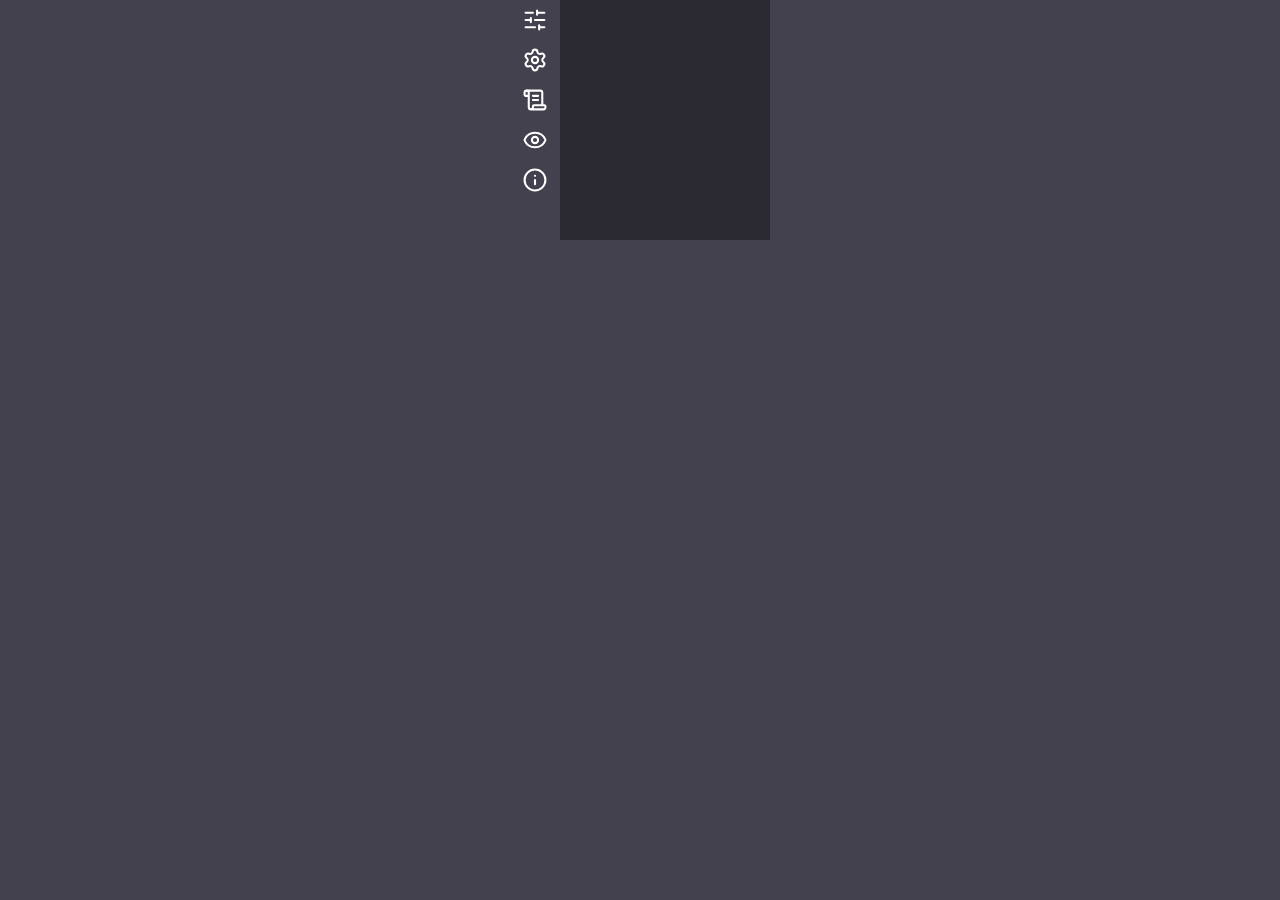
<file: chrome/popup/index.html>
<!DOCTYPE html>
<html>
<head>
	<meta charset="utf-8">
	<meta name="viewport" content="width=device-width, initial-scale=1">
	<title>EasyProxy</title>
	<link rel="stylesheet" href="css/styles.css">
</head>
<body>
	<div class="container">
		<div id="top" class="none">
			<div id="host"></div>
			<div id="host-text" data-add-text="add host to list" data-remove-text="remove host from list"></div>
		</div>

		<div id="menu">
			<div id="controls-btn"></div>
			<div id="settings-btn"></div>
			<div id="list-btn"></div>
			<div id="tracker-btn"></div>
			<div id="about-btn"></div>
		</div>

		<div id="content">
			<div id="controls" class="none">
				<div id="controls-host-list">
					<label class="switch">
						<input type="checkbox">
						<span class="slider orange"></span>
					</label>
					<div>host list</div>
				</div>

				<div id="controls-regular-tabs">
					<label class="switch">
						<input type="checkbox">
						<span class="slider green"></span>
					</label>
					<div>regular tabs</div>
				</div>

				<div id="controls-incognito-tabs">
					<label class="switch">
						<input type="checkbox">
						<span class="slider purple"></span>
					</label>
					<div>incognito tabs</div>
				</div>
			</div>

			<div id="settings" class="none">
				<div id="settings-type">
					<div>type:</div>
					<select>
						<option value="http">HTTP</option>
						<option value="https">HTTPS</option>
						<option value="socks4">SOCKS4</option>
						<option value="socks5">SOCKS5</option>
					</select>
				</div>

				<div id="settings-host">
					<div>host:</div>
					<input type="text">
				</div>

				<div id="settings-port">
					<div>port:</div>
					<input type="text">
				</div>

				<div id="settings-auth">
					<label class="switch">
						<input type="checkbox">
						<span class="slider"></span>
					</label>
					<div>use auth</div>
				</div>

				<div id="settings-username">
					<div>user:</div>
					<input type="text">
				</div>

				<div id="settings-password">
					<div>pass:</div>
					<input type="text">
				</div>
			</div>

			<div id="list" class="none">
				<div id="list-content">
					<div id="list-row">
						<template id="list-row-template">
							<div>
								<input type="text">
								<div class="remove"></div>
							</div>
						</template>
					</div>

					<div id="list-text" class="none">
						<textarea id="list-text-textarea"></textarea>
					</div>
				</div>

				<div id="list-buttons">
					<button id="list-mode-btn" class="orange" data-text-text="text" data-row-text="row"></button>
					<button id="list-add-btn" class="green">add</button>
				</div>
			</div>

			<div id="tracker" class="none">
				<template id="tracker-row-template">
					<div>
						<div class="add"></div>
						<input type="text" disabled>
						<div class="remove"></div>
					</div>
				</template>
			</div>

			<div id="about" class="none">
				<a href="https://github.com/martini-drinker/easyProxy" target="_blank"><button class="purple">github</button></a>
				<a href="https://github.com/martini-drinker/easyProxy#thank-you" target="_blank"><button class="orange">donate</button></a>
			</div>
		</div>
	</div>
	
	<script src="js/popup.js"></script>
</body>
</html>
</file>
<file: chrome/popup/css/styles.css>
:root {
	--color-gray-400: #ccc;
	--color-gray-500: #42414d;
	--color-gray-600: #2b2a33;
	--color-blue-500: #2196F3;
	--color-blue-600: rgba(33, 150, 243, 0.5);
	--color-green-500: #3cb371;
	--color-green-600: rgba(60, 179, 113, 0.5);
	--color-orange-500: #ff7f50;
	--color-purple-500: #8000d7;
	--color-purple-600: #6e5494;
	--color-red-500: rgba(240, 128, 128, 0.5);
	--menu-width: 50px;
	--content-width: 210px;
	--content-height: 240px;
	--switch-width: 40px;
	--switch-height: 20px;
	--slider-margin: 3px;
	--slider-height-width: calc(var(--switch-height) - var(--slider-margin) * 2);
	--slider-translate: calc(var(--switch-width) - var(--switch-height));
}

*,
*::before,
*::after {
	box-sizing: border-box;
}

body {
	margin: 0;
	font-family: system-ui;
	font-size: 14px;
	background-color: var(--color-gray-500);
	color: white;
	cursor: default;
	user-select: none;
}

input, textarea {
	user-select: text;
}

.none {
	display: none !important;
}

.hidden {
	visibility: hidden;
}

.disabled {
	pointer-events: none;
	opacity: 0.3;
}

.switch {
	position: relative;
	display: inline-block;
	width: var(--switch-width);
	height: var(--switch-height);
}

.switch input {
	opacity: 0;
	width: 0;
	height: 0;
}

.slider {
	position: absolute;
	cursor: pointer;
	top: 0;
	left: 0;
	right: 0;
	bottom: 0;
	border-radius: var(--switch-height);
	background-color: var(--color-gray-400);
	-webkit-transition: .4s;
	transition: .4s;
}

.slider:before {
	position: absolute;
	content: "";
	width: var(--slider-height-width);
	height: var(--slider-height-width);
	left: var(--slider-margin);
	bottom: var(--slider-margin);
	border-radius: 50%;
	background-color: white;
	-webkit-transition: .4s;
	transition: .4s;
}

.slider.green {
	--slider-color: var(--color-green-500);
}

.slider.orange {
	--slider-color: var(--color-orange-500);
}

.slider.purple {
	--slider-color: var(--color-purple-500);
}

input:checked + .slider:before {
	-webkit-transform: translateX(var(--slider-translate));
	-ms-transform: translateX(var(--slider-translate));
	transform: translateX(var(--slider-translate));
}

input:checked + .slider {
	background-color: var(--slider-color, var(--color-blue-500));
}

input:focus + .slider {
	box-shadow: 0 0 1px var(--slider-color, var(--color-blue-500));
}

button.green {
	--btn-color: var(--color-green-500);
}

button.orange {
	--btn-color: var(--color-orange-500);
}

button.purple {
	--btn-color: var(--color-purple-600);
}

button {
	background-color: transparent;
	color: white;
	padding: 10px 20px;
	border-radius: 5px;
	border: 1px solid var(--btn-color, var(--color-green-500));
	text-decoration: none;
	cursor: pointer;
	transition-duration: 0.4s;
}

button:hover {
	background-color: var(--btn-color, var(--color-green-500));
}

.container {
	margin: auto;
	width: calc(var(--menu-width) + var(--content-width));
	display: flex;
	flex-wrap: wrap;
}

#top.remove   {
	--top-color: var(--color-orange-500);
}

#top {
	width: 100%;
	height: 50px;
	display: flex;
	flex-direction: column;
	justify-content: center;
	align-items: center;
	cursor: pointer;
	text-shadow: 0 0 4px var(--color-gray-600);
	padding: 5px 0;
	background-color: var(--top-color, var(--color-green-500));
}

#top > div {
	width: 80%;
	overflow: hidden;
	text-overflow: ellipsis;
	text-align: center;
}

#top #host-text::before {
	content: attr(data-add-text);
}

#top.remove #host-text::before {
	content: attr(data-remove-text);
}

#menu {
	width: var(--menu-width);
	display: flex;
	flex-direction: column;
	text-align: center;
}

#menu > div {
	position: relative;
	width: 100%;
	height: 40px;
	cursor: pointer;
}

#menu > div::before {
	content: "";
	position: absolute;
	width: 25px;
	height: 25px;
	top: 50%;
	left: 50%;
	transform: translate(-50%, -50%);
	background-color: white;
    -webkit-mask-position: center;
	-webkit-mask-repeat: no-repeat;
    -webkit-mask-size: contain;
    mask-position: center;
    mask-repeat: no-repeat;
    mask-size: contain;
}

#controls-btn::before {
	-webkit-mask-image: url("../img/controls.svg");
	mask-image: url("../img/controls.svg");
}

#settings-btn::before {
	-webkit-mask-image: url("../img/settings.svg");
	mask-image: url("../img/settings.svg");
}

#list-btn::before {
	-webkit-mask-image: url("../img/list.svg");
	mask-image: url("../img/list.svg");
}

#tracker-btn::before {
	-webkit-mask-image: url("../img/tracker.svg");
	mask-image: url("../img/tracker.svg");
}

#about-btn::before {
	-webkit-mask-image: url("../img/about.svg");
	mask-image: url("../img/about.svg");
}

#content {
	height: var(--content-height);
	width: var(--content-width);
	display: flex;
	align-items: center;
	justify-content: center;
	flex-direction: column;
}

#content, .active {
	background-color: var(--color-gray-600);
}

#controls {
	display: flex;
	flex-direction: column;
	gap: 10px;
}

#controls > div {
	display: flex;
	align-items: stretch;
	gap: 10px;
}

#settings {
	width: 100%;
	padding: 0 30px;
	display: flex;
	flex-direction: column;
	gap: 10px;
}

#settings > div {
	width: 100%;
	min-height: 22px;
	display: flex;
	align-items: stretch;
}

#settings > div > div:nth-child(1) {
	width: 50px;
	flex-shrink: 0;
}

#settings > div > .switch {
	margin-right: calc(50px - var(--switch-width));
}

#settings input[type="text"] {
	width: 100%;
}

#list {
	width: 100%;
	height: 100%;
	padding: 15px 0;
	display: flex;
	flex-direction: column;
	align-items: center;
	gap: 15px;
}

#list-content {
	width: 100%;
	min-height: 0;
	display: flex;
	justify-content: center;
	flex-grow: 1;
}

#list-row, #tracker {
	width: 100%;
	height: 100%;
	display: flex;
	flex-direction: column;
	gap: 5px;
	overflow-y: auto;
	scrollbar-width: thin;
}

#list-row > div, #tracker > div {
	width: 100%;
	padding: 0 20px;
	display: flex;
	align-items: stretch;
	gap: 5px;
}

#list-row > div > input[type="text"], #tracker > div > input[type="text"] {
	width: 100%;
}

#list .remove, #tracker .remove {
	cursor: pointer;
	color: red;
}

#list .remove::before, #tracker .remove::before {
	content: "\2716";
}

#list-text {
	width: 100%;
	height: 100%;
	padding: 0 20px;
	display: flex;
}

#list-text textarea {
	width: 100%;
	height: 100%;
	resize: none;
}

#list-buttons {
	width: 100%;
	display: flex;
	gap: 5px;
	justify-content: center;
	align-items: center;
}

#list-buttons button {
	width: 70px;
}

#list-mode-btn::before {
	content: attr(data-text-text);
}

#list-mode-btn.text::before {
	content: attr(data-row-text);
}

#tracker {
	margin: 15px 0;
}

#tracker input.pending {
	--input-color: var(--color-blue-600);
}

#tracker input.ok {
	--input-color: var(--color-green-600);
}

#tracker input.error {
	--input-color: var(--color-red-500);
}

#tracker input {
	background-color: var(--input-color, var(--color-gray-500));;
	color: black;
	border-color: transparent;
}

#tracker .add {
	cursor: pointer;
	color: var(--color-green-500);
}

#tracker .add::before {
	content: "\271A";
}

#about {
	display: flex;
	flex-direction: column;
	justify-content: center;
	align-items: center;
	gap: 10px;
}

#about button {
	width: 85px;
}
</file>
<file: firefox/popup/css/styles.css>
:root {
	--color-gray-400: #ccc;
	--color-gray-500: #42414d;
	--color-gray-600: #2b2a33;
	--color-blue-500: #2196F3;
	--color-blue-600: rgba(33, 150, 243, 0.5);
	--color-green-500: #3cb371;
	--color-green-600: rgba(60, 179, 113, 0.5);
	--color-orange-500: #ff7f50;
	--color-purple-500: #8000d7;
	--color-purple-600: #6e5494;
	--color-red-500: rgba(240, 128, 128, 0.5);
	--menu-width: 50px;
	--content-width: 210px;
	--content-height: 240px;
	--switch-width: 40px;
	--switch-height: 20px;
	--slider-margin: 3px;
	--slider-height-width: calc(var(--switch-height) - var(--slider-margin) * 2);
	--slider-translate: calc(var(--switch-width) - var(--switch-height));
}

*,
*::before,
*::after {
	box-sizing: border-box;
}

body {
	margin: 0;
	font-family: system-ui;
	font-size: 14px;
	background-color: var(--color-gray-500);
	color: white;
	cursor: default;
	user-select: none;
}

input, textarea {
	user-select: text;
}

.none {
	display: none !important;
}

.hidden {
	visibility: hidden;
}

.disabled {
	pointer-events: none;
	opacity: 0.3;
}

.switch {
	position: relative;
	display: inline-block;
	width: var(--switch-width);
	height: var(--switch-height);
}

.switch input {
	opacity: 0;
	width: 0;
	height: 0;
}

.slider {
	position: absolute;
	cursor: pointer;
	top: 0;
	left: 0;
	right: 0;
	bottom: 0;
	border-radius: var(--switch-height);
	background-color: var(--color-gray-400);
	-webkit-transition: .4s;
	transition: .4s;
}

.slider:before {
	position: absolute;
	content: "";
	width: var(--slider-height-width);
	height: var(--slider-height-width);
	left: var(--slider-margin);
	bottom: var(--slider-margin);
	border-radius: 50%;
	background-color: white;
	-webkit-transition: .4s;
	transition: .4s;
}

.slider.green {
	--slider-color: var(--color-green-500);
}

.slider.orange {
	--slider-color: var(--color-orange-500);
}

.slider.purple {
	--slider-color: var(--color-purple-500);
}

input:checked + .slider:before {
	-webkit-transform: translateX(var(--slider-translate));
	-ms-transform: translateX(var(--slider-translate));
	transform: translateX(var(--slider-translate));
}

input:checked + .slider {
	background-color: var(--slider-color, var(--color-blue-500));
}

input:focus + .slider {
	box-shadow: 0 0 1px var(--slider-color, var(--color-blue-500));
}

button.green {
	--btn-color: var(--color-green-500);
}

button.orange {
	--btn-color: var(--color-orange-500);
}

button.purple {
	--btn-color: var(--color-purple-600);
}

button {
	background-color: transparent;
	color: white;
	padding: 10px 20px;
	border-radius: 5px;
	border: 1px solid var(--btn-color, var(--color-green-500));
	text-decoration: none;
	cursor: pointer;
	transition-duration: 0.4s;
}

button:hover {
	background-color: var(--btn-color, var(--color-green-500));
}

.container {
	margin: auto;
	width: calc(var(--menu-width) + var(--content-width));
	display: flex;
	flex-wrap: wrap;
}

#top.remove   {
	--top-color: var(--color-orange-500);
}

#top {
	width: 100%;
	height: 50px;
	display: flex;
	flex-direction: column;
	justify-content: center;
	align-items: center;
	cursor: pointer;
	text-shadow: 0 0 4px var(--color-gray-600);
	padding: 5px 0;
	background-color: var(--top-color, var(--color-green-500));
}

#top > div {
	width: 80%;
	overflow: hidden;
	text-overflow: ellipsis;
	text-align: center;
}

#top #host-text::before {
	content: attr(data-add-text);
}

#top.remove #host-text::before {
	content: attr(data-remove-text);
}

#menu {
	width: var(--menu-width);
	display: flex;
	flex-direction: column;
	text-align: center;
}

#menu > div {
	position: relative;
	width: 100%;
	height: 40px;
	cursor: pointer;
}

#menu > div::before {
	content: "";
	position: absolute;
	width: 25px;
	height: 25px;
	top: 50%;
	left: 50%;
	transform: translate(-50%, -50%);
	background-color: white;
    -webkit-mask-position: center;
	-webkit-mask-repeat: no-repeat;
    -webkit-mask-size: contain;
    mask-position: center;
    mask-repeat: no-repeat;
    mask-size: contain;
}

#controls-btn::before {
	-webkit-mask-image: url("../img/controls.svg");
	mask-image: url("../img/controls.svg");
}

#settings-btn::before {
	-webkit-mask-image: url("../img/settings.svg");
	mask-image: url("../img/settings.svg");
}

#list-btn::before {
	-webkit-mask-image: url("../img/list.svg");
	mask-image: url("../img/list.svg");
}

#tracker-btn::before {
	-webkit-mask-image: url("../img/tracker.svg");
	mask-image: url("../img/tracker.svg");
}

#about-btn::before {
	-webkit-mask-image: url("../img/about.svg");
	mask-image: url("../img/about.svg");
}

#content {
	height: var(--content-height);
	width: var(--content-width);
	display: flex;
	align-items: center;
	justify-content: center;
	flex-direction: column;
}

#content, .active {
	background-color: var(--color-gray-600);
}

#controls {
	display: flex;
	flex-direction: column;
	gap: 10px;
}

#controls > div {
	display: flex;
	align-items: stretch;
	gap: 10px;
}

#controls > div:first-child {
	margin-bottom: 15px;
}

#controls > div:last-child {
	margin-top: 15px;
}

#settings {
	width: 100%;
	padding: 0 30px;
	display: flex;
	flex-direction: column;
	gap: 10px;
}

#settings > div {
	width: 100%;
	min-height: 22px;
	display: flex;
	align-items: stretch;
}

#settings > div > div:nth-child(1) {
	width: 50px;
	flex-shrink: 0;
}

#settings > div > .switch {
	margin-right: calc(50px - var(--switch-width));
}

#settings input[type="text"] {
	width: 100%;
}

#list {
	width: 100%;
	height: 100%;
	padding: 15px 0;
	display: flex;
	flex-direction: column;
	align-items: center;
	gap: 15px;
}

#list-content {
	width: 100%;
	min-height: 0;
	display: flex;
	justify-content: center;
	flex-grow: 1;
}

#list-row, #tracker {
	width: 100%;
	height: 100%;
	display: flex;
	flex-direction: column;
	gap: 5px;
	overflow-y: auto;
	scrollbar-width: thin;
}

#list-row > div, #tracker > div {
	width: 100%;
	padding: 0 20px;
	display: flex;
	align-items: stretch;
	gap: 5px;
}

#list-row > div > input[type="text"], #tracker > div > input[type="text"] {
	width: 100%;
}

#list .remove, #tracker .remove {
	cursor: pointer;
	color: red;
}

#list .remove::before, #tracker .remove::before {
	content: "\2716";
}

#list-text {
	width: 100%;
	height: 100%;
	padding: 0 20px;
	display: flex;
}

#list-text textarea {
	width: 100%;
	height: 100%;
	resize: none;
}

#list-buttons {
	width: 100%;
	display: flex;
	gap: 5px;
	justify-content: center;
	align-items: center;
}

#list-buttons button {
	width: 70px;
}

#list-mode-btn::before {
	content: attr(data-text-text);
}

#list-mode-btn.text::before {
	content: attr(data-row-text);
}

#tracker {
	margin: 15px 0;
}

#tracker input.pending {
	--input-color: var(--color-blue-600);
}

#tracker input.ok {
	--input-color: var(--color-green-600);
}

#tracker input.error {
	--input-color: var(--color-red-500);
}

#tracker input {
	background-color: var(--input-color, var(--color-gray-500));;
	color: black;
	border-color: transparent;
}

#tracker .add {
	cursor: pointer;
	color: var(--color-green-500);
}

#tracker .add::before {
	content: "\271A";
}

#about {
	display: flex;
	flex-direction: column;
	justify-content: center;
	align-items: center;
	gap: 10px;
}

#about button {
	width: 85px;
}
</file>
